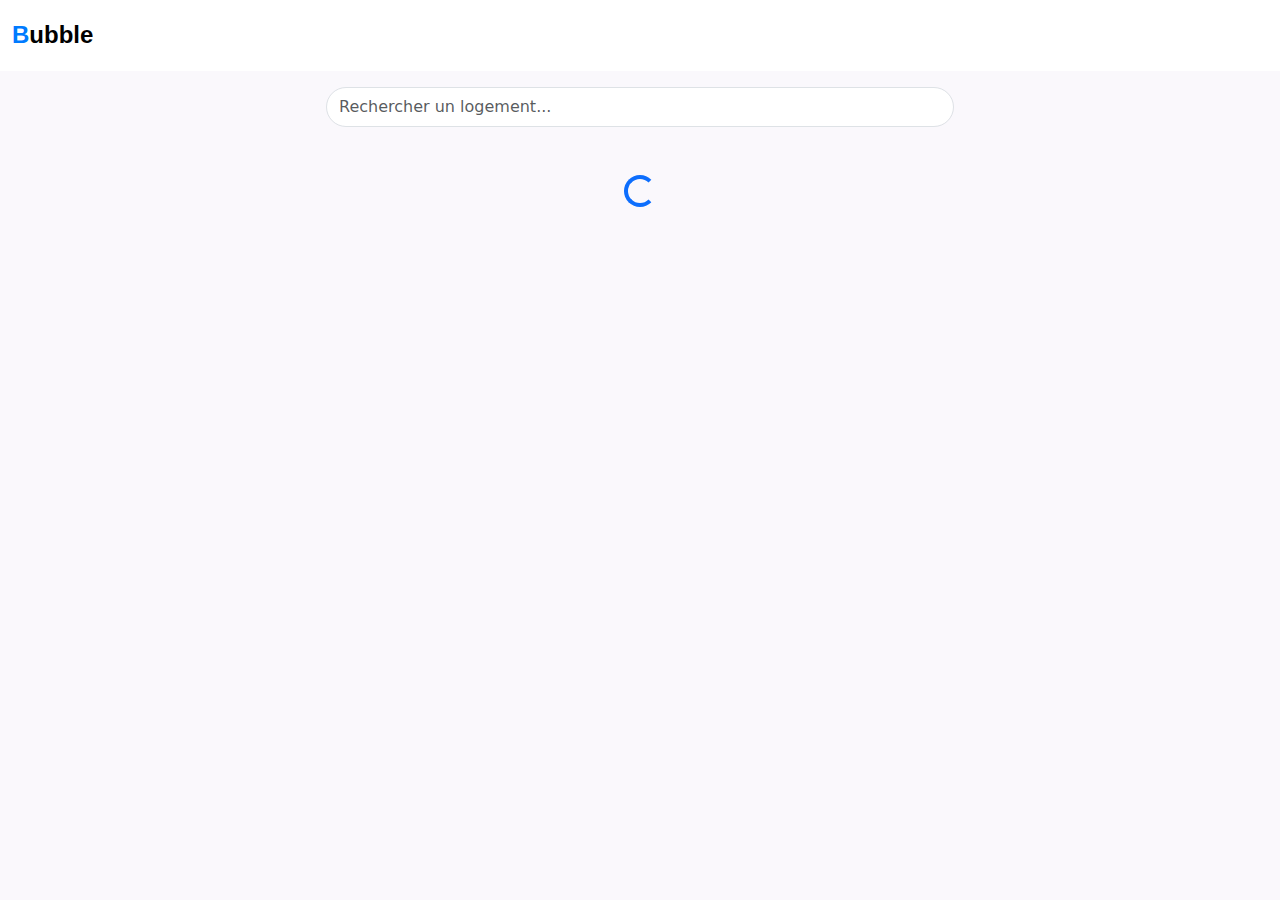
<file: index.html>
<!doctype html>
<html lang="en" data-beasties-container>
<head>
  <meta charset="utf-8">
  <title>Bubble</title>
  <base href="/">
  <meta name="viewport" content="width=device-width, initial-scale=1">
  <link rel="icon" type="image/x-icon" href="favicon.ico">
<style>body{background-color:#000;margin:0;font-family:Segoe UI,sans-serif}.bg-bubble{background-color:#faf8fc}:root{--bs-blue:#0d6efd;--bs-indigo:#6610f2;--bs-purple:#6f42c1;--bs-pink:#d63384;--bs-red:#dc3545;--bs-orange:#fd7e14;--bs-yellow:#ffc107;--bs-green:#198754;--bs-teal:#20c997;--bs-cyan:#0dcaf0;--bs-black:#000;--bs-white:#fff;--bs-gray:#6c757d;--bs-gray-dark:#343a40;--bs-gray-100:#f8f9fa;--bs-gray-200:#e9ecef;--bs-gray-300:#dee2e6;--bs-gray-400:#ced4da;--bs-gray-500:#adb5bd;--bs-gray-600:#6c757d;--bs-gray-700:#495057;--bs-gray-800:#343a40;--bs-gray-900:#212529;--bs-primary:#0d6efd;--bs-secondary:#6c757d;--bs-success:#198754;--bs-info:#0dcaf0;--bs-warning:#ffc107;--bs-danger:#dc3545;--bs-light:#f8f9fa;--bs-dark:#212529;--bs-primary-rgb:13, 110, 253;--bs-secondary-rgb:108, 117, 125;--bs-success-rgb:25, 135, 84;--bs-info-rgb:13, 202, 240;--bs-warning-rgb:255, 193, 7;--bs-danger-rgb:220, 53, 69;--bs-light-rgb:248, 249, 250;--bs-dark-rgb:33, 37, 41;--bs-primary-text-emphasis:rgb(5.2, 44, 101.2);--bs-secondary-text-emphasis:rgb(43.2, 46.8, 50);--bs-success-text-emphasis:rgb(10, 54, 33.6);--bs-info-text-emphasis:rgb(5.2, 80.8, 96);--bs-warning-text-emphasis:rgb(102, 77.2, 2.8);--bs-danger-text-emphasis:rgb(88, 21.2, 27.6);--bs-light-text-emphasis:#495057;--bs-dark-text-emphasis:#495057;--bs-primary-bg-subtle:rgb(206.6, 226, 254.6);--bs-secondary-bg-subtle:rgb(225.6, 227.4, 229);--bs-success-bg-subtle:rgb(209, 231, 220.8);--bs-info-bg-subtle:rgb(206.6, 244.4, 252);--bs-warning-bg-subtle:rgb(255, 242.6, 205.4);--bs-danger-bg-subtle:rgb(248, 214.6, 217.8);--bs-light-bg-subtle:rgb(251.5, 252, 252.5);--bs-dark-bg-subtle:#ced4da;--bs-primary-border-subtle:rgb(158.2, 197, 254.2);--bs-secondary-border-subtle:rgb(196.2, 199.8, 203);--bs-success-border-subtle:rgb(163, 207, 186.6);--bs-info-border-subtle:rgb(158.2, 233.8, 249);--bs-warning-border-subtle:rgb(255, 230.2, 155.8);--bs-danger-border-subtle:rgb(241, 174.2, 180.6);--bs-light-border-subtle:#e9ecef;--bs-dark-border-subtle:#adb5bd;--bs-white-rgb:255, 255, 255;--bs-black-rgb:0, 0, 0;--bs-font-sans-serif:system-ui, -apple-system, "Segoe UI", Roboto, "Helvetica Neue", "Noto Sans", "Liberation Sans", Arial, sans-serif, "Apple Color Emoji", "Segoe UI Emoji", "Segoe UI Symbol", "Noto Color Emoji";--bs-font-monospace:SFMono-Regular, Menlo, Monaco, Consolas, "Liberation Mono", "Courier New", monospace;--bs-gradient:linear-gradient(180deg, rgba(255, 255, 255, .15), rgba(255, 255, 255, 0));--bs-body-font-family:var(--bs-font-sans-serif);--bs-body-font-size:1rem;--bs-body-font-weight:400;--bs-body-line-height:1.5;--bs-body-color:#212529;--bs-body-color-rgb:33, 37, 41;--bs-body-bg:#fff;--bs-body-bg-rgb:255, 255, 255;--bs-emphasis-color:#000;--bs-emphasis-color-rgb:0, 0, 0;--bs-secondary-color:rgba(33, 37, 41, .75);--bs-secondary-color-rgb:33, 37, 41;--bs-secondary-bg:#e9ecef;--bs-secondary-bg-rgb:233, 236, 239;--bs-tertiary-color:rgba(33, 37, 41, .5);--bs-tertiary-color-rgb:33, 37, 41;--bs-tertiary-bg:#f8f9fa;--bs-tertiary-bg-rgb:248, 249, 250;--bs-heading-color:inherit;--bs-link-color:#0d6efd;--bs-link-color-rgb:13, 110, 253;--bs-link-decoration:underline;--bs-link-hover-color:rgb(10.4, 88, 202.4);--bs-link-hover-color-rgb:10, 88, 202;--bs-code-color:#d63384;--bs-highlight-color:#212529;--bs-highlight-bg:rgb(255, 242.6, 205.4);--bs-border-width:1px;--bs-border-style:solid;--bs-border-color:#dee2e6;--bs-border-color-translucent:rgba(0, 0, 0, .175);--bs-border-radius:.375rem;--bs-border-radius-sm:.25rem;--bs-border-radius-lg:.5rem;--bs-border-radius-xl:1rem;--bs-border-radius-xxl:2rem;--bs-border-radius-2xl:var(--bs-border-radius-xxl);--bs-border-radius-pill:50rem;--bs-box-shadow:0 .5rem 1rem rgba(0, 0, 0, .15);--bs-box-shadow-sm:0 .125rem .25rem rgba(0, 0, 0, .075);--bs-box-shadow-lg:0 1rem 3rem rgba(0, 0, 0, .175);--bs-box-shadow-inset:inset 0 1px 2px rgba(0, 0, 0, .075);--bs-focus-ring-width:.25rem;--bs-focus-ring-opacity:.25;--bs-focus-ring-color:rgba(13, 110, 253, .25);--bs-form-valid-color:#198754;--bs-form-valid-border-color:#198754;--bs-form-invalid-color:#dc3545;--bs-form-invalid-border-color:#dc3545}*,*:before,*:after{box-sizing:border-box}@media (prefers-reduced-motion: no-preference){:root{scroll-behavior:smooth}}body{margin:0;font-family:var(--bs-body-font-family);font-size:var(--bs-body-font-size);font-weight:var(--bs-body-font-weight);line-height:var(--bs-body-line-height);color:var(--bs-body-color);text-align:var(--bs-body-text-align);background-color:var(--bs-body-bg);-webkit-text-size-adjust:100%;-webkit-tap-highlight-color:rgba(0,0,0,0)}:root{--bs-breakpoint-xs:0;--bs-breakpoint-sm:576px;--bs-breakpoint-md:768px;--bs-breakpoint-lg:992px;--bs-breakpoint-xl:1200px;--bs-breakpoint-xxl:1400px}:root{--bs-carousel-indicator-active-bg:#fff;--bs-carousel-caption-color:#fff;--bs-carousel-control-icon-filter: }:root{--bs-blue:#0d6efd;--bs-indigo:#6610f2;--bs-purple:#6f42c1;--bs-pink:#d63384;--bs-red:#dc3545;--bs-orange:#fd7e14;--bs-yellow:#ffc107;--bs-green:#198754;--bs-teal:#20c997;--bs-cyan:#0dcaf0;--bs-black:#000;--bs-white:#fff;--bs-gray:#6c757d;--bs-gray-dark:#343a40;--bs-gray-100:#f8f9fa;--bs-gray-200:#e9ecef;--bs-gray-300:#dee2e6;--bs-gray-400:#ced4da;--bs-gray-500:#adb5bd;--bs-gray-600:#6c757d;--bs-gray-700:#495057;--bs-gray-800:#343a40;--bs-gray-900:#212529;--bs-primary:#0d6efd;--bs-secondary:#6c757d;--bs-success:#198754;--bs-info:#0dcaf0;--bs-warning:#ffc107;--bs-danger:#dc3545;--bs-light:#f8f9fa;--bs-dark:#212529;--bs-primary-rgb:13,110,253;--bs-secondary-rgb:108,117,125;--bs-success-rgb:25,135,84;--bs-info-rgb:13,202,240;--bs-warning-rgb:255,193,7;--bs-danger-rgb:220,53,69;--bs-light-rgb:248,249,250;--bs-dark-rgb:33,37,41;--bs-primary-text-emphasis:#052c65;--bs-secondary-text-emphasis:#2b2f32;--bs-success-text-emphasis:#0a3622;--bs-info-text-emphasis:#055160;--bs-warning-text-emphasis:#664d03;--bs-danger-text-emphasis:#58151c;--bs-light-text-emphasis:#495057;--bs-dark-text-emphasis:#495057;--bs-primary-bg-subtle:#cfe2ff;--bs-secondary-bg-subtle:#e2e3e5;--bs-success-bg-subtle:#d1e7dd;--bs-info-bg-subtle:#cff4fc;--bs-warning-bg-subtle:#fff3cd;--bs-danger-bg-subtle:#f8d7da;--bs-light-bg-subtle:#fcfcfd;--bs-dark-bg-subtle:#ced4da;--bs-primary-border-subtle:#9ec5fe;--bs-secondary-border-subtle:#c4c8cb;--bs-success-border-subtle:#a3cfbb;--bs-info-border-subtle:#9eeaf9;--bs-warning-border-subtle:#ffe69c;--bs-danger-border-subtle:#f1aeb5;--bs-light-border-subtle:#e9ecef;--bs-dark-border-subtle:#adb5bd;--bs-white-rgb:255,255,255;--bs-black-rgb:0,0,0;--bs-font-sans-serif:system-ui,-apple-system,"Segoe UI",Roboto,"Helvetica Neue","Noto Sans","Liberation Sans",Arial,sans-serif,"Apple Color Emoji","Segoe UI Emoji","Segoe UI Symbol","Noto Color Emoji";--bs-font-monospace:SFMono-Regular,Menlo,Monaco,Consolas,"Liberation Mono","Courier New",monospace;--bs-gradient:linear-gradient(180deg, rgba(255, 255, 255, .15), rgba(255, 255, 255, 0));--bs-body-font-family:var(--bs-font-sans-serif);--bs-body-font-size:1rem;--bs-body-font-weight:400;--bs-body-line-height:1.5;--bs-body-color:#212529;--bs-body-color-rgb:33,37,41;--bs-body-bg:#fff;--bs-body-bg-rgb:255,255,255;--bs-emphasis-color:#000;--bs-emphasis-color-rgb:0,0,0;--bs-secondary-color:rgba(33, 37, 41, .75);--bs-secondary-color-rgb:33,37,41;--bs-secondary-bg:#e9ecef;--bs-secondary-bg-rgb:233,236,239;--bs-tertiary-color:rgba(33, 37, 41, .5);--bs-tertiary-color-rgb:33,37,41;--bs-tertiary-bg:#f8f9fa;--bs-tertiary-bg-rgb:248,249,250;--bs-heading-color:inherit;--bs-link-color:#0d6efd;--bs-link-color-rgb:13,110,253;--bs-link-decoration:underline;--bs-link-hover-color:#0a58ca;--bs-link-hover-color-rgb:10,88,202;--bs-code-color:#d63384;--bs-highlight-color:#212529;--bs-highlight-bg:#fff3cd;--bs-border-width:1px;--bs-border-style:solid;--bs-border-color:#dee2e6;--bs-border-color-translucent:rgba(0, 0, 0, .175);--bs-border-radius:.375rem;--bs-border-radius-sm:.25rem;--bs-border-radius-lg:.5rem;--bs-border-radius-xl:1rem;--bs-border-radius-xxl:2rem;--bs-border-radius-2xl:var(--bs-border-radius-xxl);--bs-border-radius-pill:50rem;--bs-box-shadow:0 .5rem 1rem rgba(0, 0, 0, .15);--bs-box-shadow-sm:0 .125rem .25rem rgba(0, 0, 0, .075);--bs-box-shadow-lg:0 1rem 3rem rgba(0, 0, 0, .175);--bs-box-shadow-inset:inset 0 1px 2px rgba(0, 0, 0, .075);--bs-focus-ring-width:.25rem;--bs-focus-ring-opacity:.25;--bs-focus-ring-color:rgba(13, 110, 253, .25);--bs-form-valid-color:#198754;--bs-form-valid-border-color:#198754;--bs-form-invalid-color:#dc3545;--bs-form-invalid-border-color:#dc3545}*,:after,:before{box-sizing:border-box}@media (prefers-reduced-motion:no-preference){:root{scroll-behavior:smooth}}body{margin:0;font-family:var(--bs-body-font-family);font-size:var(--bs-body-font-size);font-weight:var(--bs-body-font-weight);line-height:var(--bs-body-line-height);color:var(--bs-body-color);text-align:var(--bs-body-text-align);background-color:var(--bs-body-bg);-webkit-text-size-adjust:100%;-webkit-tap-highlight-color:transparent}:root{--bs-breakpoint-xs:0;--bs-breakpoint-sm:576px;--bs-breakpoint-md:768px;--bs-breakpoint-lg:992px;--bs-breakpoint-xl:1200px;--bs-breakpoint-xxl:1400px}:root{--bs-btn-close-filter: }:root{--bs-carousel-indicator-active-bg:#fff;--bs-carousel-caption-color:#fff;--bs-carousel-control-icon-filter: }:root{--fa-style-family-brands:"Font Awesome 6 Brands";--fa-font-brands:normal 400 1em/1 "Font Awesome 6 Brands"}@font-face{font-family:"Font Awesome 6 Brands";font-style:normal;font-weight:400;font-display:block;src:url("./media/fa-brands-400-Q3XCMWHQ.woff2") format("woff2"),url("./media/fa-brands-400-R2XQZCET.ttf") format("truetype")}:root{--fa-font-regular:normal 400 1em/1 "Font Awesome 6 Free"}@font-face{font-family:"Font Awesome 6 Free";font-style:normal;font-weight:400;font-display:block;src:url("./media/fa-regular-400-QSNYFYRT.woff2") format("woff2"),url("./media/fa-regular-400-XUOPSR7E.ttf") format("truetype")}:root{--fa-style-family-classic:"Font Awesome 6 Free";--fa-font-solid:normal 900 1em/1 "Font Awesome 6 Free"}@font-face{font-family:"Font Awesome 6 Free";font-style:normal;font-weight:900;font-display:block;src:url("./media/fa-solid-900-5ZUYHGA7.woff2") format("woff2"),url("./media/fa-solid-900-PJNKLK6W.ttf") format("truetype")}</style><link rel="stylesheet" href="styles-EJXD2NJQ.css" media="print" onload="this.media='all'"><noscript><link rel="stylesheet" href="styles-EJXD2NJQ.css"></noscript></head>
<body class="bg-bubble">
  <app-root></app-root>
  
<link rel="modulepreload" href="chunk-DDBBJQXY.js"><script src="polyfills-R3PGTOTY.js" type="module"></script><script src="scripts-6TSOOR67.js" defer></script><script src="main-3XOF4IB3.js" type="module"></script></body>
</html>
</file>
